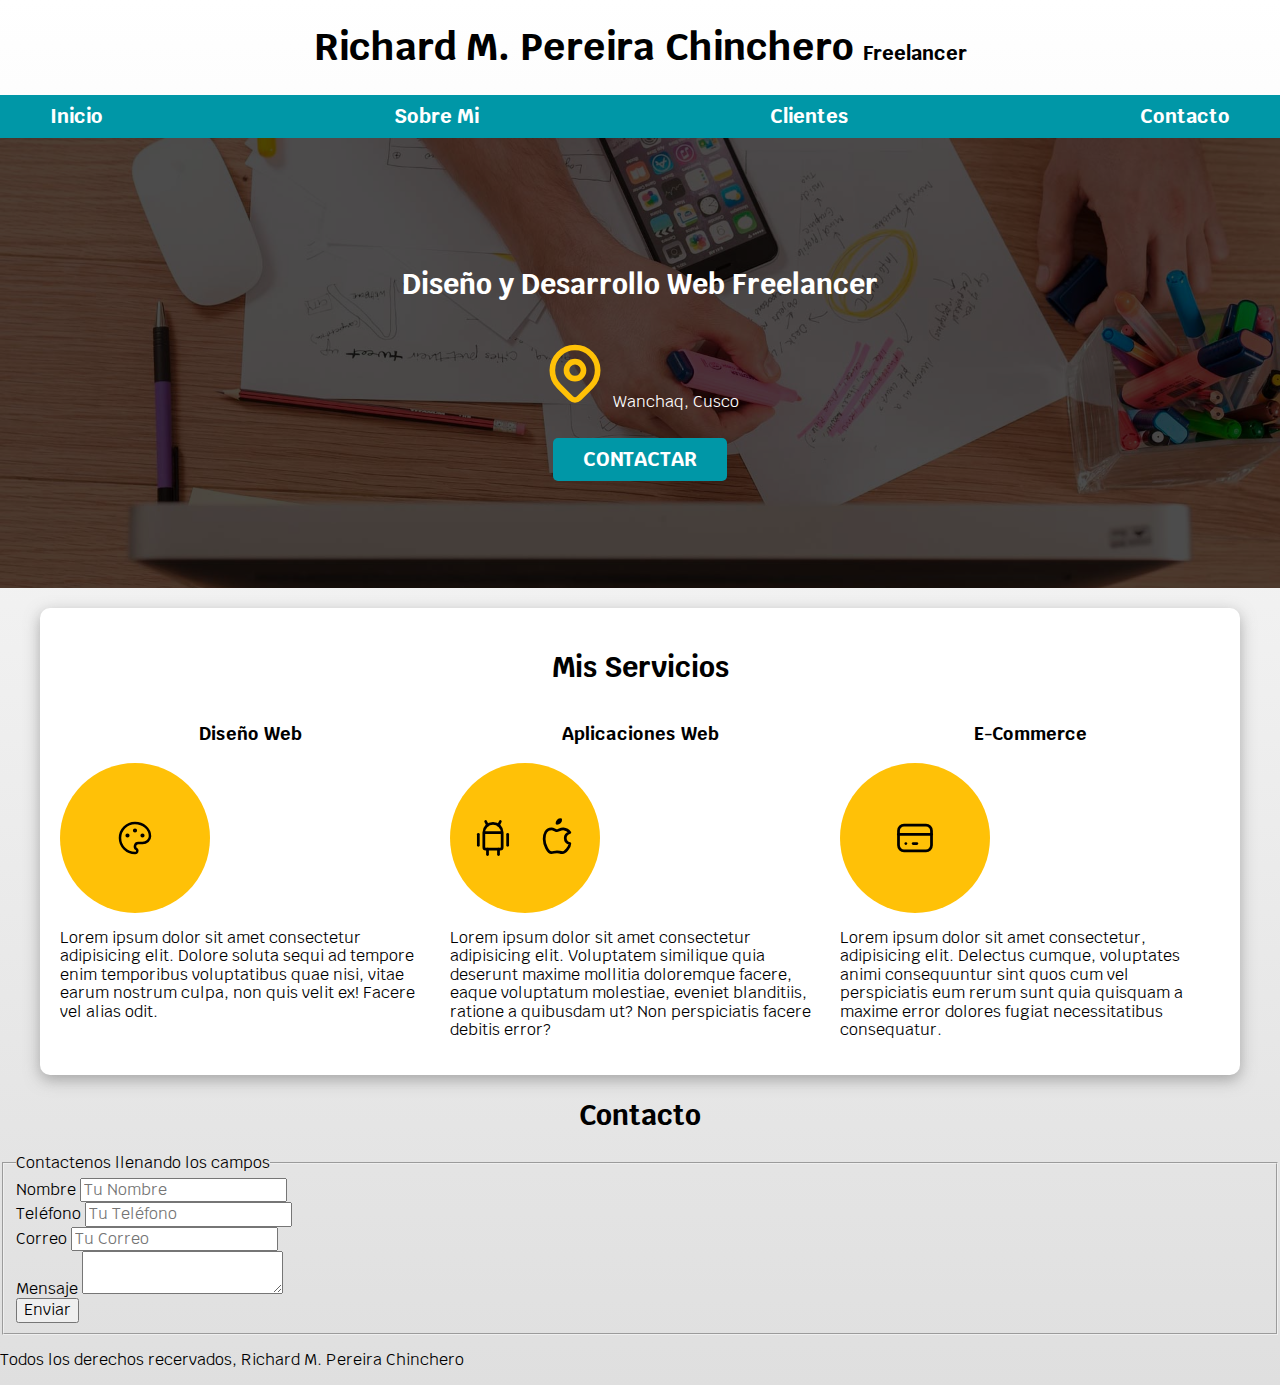
<file: index.html>
<!DOCTYPE html>
<html lang="en">

<head>
    <meta charset="UTF-8">
    <meta http-equiv="X-UA-Compatible" content="IE=edge">
    <meta name="viewport" content="width=device-width, initial-scale=1.0">
    <title>Diseñador Freenlancer</title>
    <link rel="preload" href="css/normalize.css" as="style">
    <link rel="stylesheet" href="css/normalize.css">
    <link rel="preconnect" href="https://fonts.googleapis.com">
    <link rel="preconnect" href="https://fonts.gstatic.com" crossorigin>
    <link href="https://fonts.googleapis.com/css2?family=Krub:wght@400;700&display=swap" rel="stylesheet">
    <link rel="preload" href="css/styles.css" as="style">
    <link href="css/styles.css" rel="stylesheet">
</head>

<body>

    <header>
        <h1 class="titulo">Richard M. Pereira Chinchero <span>Freelancer</span></h1>
    </header>

    <div class="nav_bg">
        <nav class="navegacion_principal contenedor">
            <a href="nosotros.html">Inicio</a>
            <a href="#">Sobre Mi</a>
            <a href="#">Clientes</a>
            <a href="#">Contacto</a>
        </nav>
    </div>




    <section class="hero">

        <div class="contenido_hero">
            <h2>Diseño y Desarrollo Web <span>Freelancer</span></h2>
            
            <div class="ubicacion">
                <p> <svg xmlns="http://www.w3.org/2000/svg" class="icon icon-tabler icon-tabler-map-pin" width="68" height="68" viewBox="0 0 24 24" stroke-width="2" stroke="#FFC107" fill="none" stroke-linecap="round" stroke-linejoin="round">
                    <path stroke="none" d="M0 0h24v24H0z" fill="none"/>
                    <circle cx="12" cy="11" r="3" />
                    <path d="M17.657 16.657l-4.243 4.243a2 2 0 0 1 -2.827 0l-4.244 -4.243a8 8 0 1 1 11.314 0z" />
                </svg>
                
                Wanchaq, Cusco</p>

            </div>
            

            <a class="boton" href="#">Contactar</a>

        </div>
        
    </section>

    <main class="contenedor sombra">
        <h2>Mis Servicios</h2>

        <!--CLASE SERVICIOS - INICIO-->
        <div class="servicios">
            <section class="servicio">

                <h3>Diseño Web</h3>
                
                <div class="iconos">
                    <svg xmlns="http://www.w3.org/2000/svg" class="icon icon-tabler icon-tabler-palette" width="40" height="40" viewBox="0 0 24 24" stroke-width="1.5" stroke="#000" fill="none" stroke-linecap="round" stroke-linejoin="round">
                        <path stroke="none" d="M0 0h24v24H0z" fill="none"/>
                        <path d="M12 21a9 9 0 1 1 0 -18a9 8 0 0 1 9 8a4.5 4 0 0 1 -4.5 4h-2.5a2 2 0 0 0 -1 3.75a1.3 1.3 0 0 1 -1 2.25" />
                        <circle cx="7.5" cy="10.5" r=".5" fill="currentColor" />
                        <circle cx="12" cy="7.5" r=".5" fill="currentColor" />
                        <circle cx="16.5" cy="10.5" r=".5" fill="currentColor" />
                      </svg>
        
                    
                </div>
                <p>Lorem ipsum dolor sit amet consectetur adipisicing elit. Dolore soluta sequi ad tempore enim temporibus voluptatibus quae nisi, vitae earum nostrum culpa, non quis velit ex! Facere vel alias odit.</p>
            </section>
    
            <section class="servicio">
                <h3>Aplicaciones Web</h3>
                <div class="iconos">
                    <svg xmlns="http://www.w3.org/2000/svg" class="icon icon-tabler icon-tabler-brand-android" width="44" height="44" viewBox="0 0 24 24" stroke-width="1.5" stroke="currentColor" fill="none" stroke-linecap="round" stroke-linejoin="round">
                        <path stroke="none" d="M0 0h24v24H0z" fill="none"/>
                        <line x1="4" y1="10" x2="4" y2="16" />
                        <line x1="20" y1="10" x2="20" y2="16" />
                        <path d="M7 9h10v8a1 1 0 0 1 -1 1h-8a1 1 0 0 1 -1 -1v-8a5 5 0 0 1 10 0" />
                        <line x1="8" y1="3" x2="9" y2="5" />
                        <line x1="16" y1="3" x2="15" y2="5" />
                        <line x1="9" y1="18" x2="9" y2="21" />
                        <line x1="15" y1="18" x2="15" y2="21" />
                    </svg>
        
                    <svg xmlns="http://www.w3.org/2000/svg" class="icon icon-tabler icon-tabler-brand-apple" width="44" height="44" viewBox="0 0 24 24" stroke-width="1.5" stroke="currentColor" fill="none" stroke-linecap="round" stroke-linejoin="round">
                        <path stroke="none" d="M0 0h24v24H0z" fill="none"/>
                        <path d="M9 7c-3 0 -4 3 -4 5.5c0 3 2 7.5 4 7.5c1.088 -.046 1.679 -.5 3 -.5c1.312 0 1.5 .5 3 .5s4 -3 4 -5c-.028 -.01 -2.472 -.403 -2.5 -3c-.019 -2.17 2.416 -2.954 2.5 -3c-1.023 -1.492 -2.951 -1.963 -3.5 -2c-1.433 -.111 -2.83 1 -3.5 1c-.68 0 -1.9 -1 -3 -1z" />
                        <path d="M12 4a2 2 0 0 0 2 -2a2 2 0 0 0 -2 2" />
                      </svg>
                </div>
               
                <p>Lorem ipsum dolor sit amet consectetur adipisicing elit. Voluptatem similique quia deserunt maxime mollitia doloremque facere, eaque voluptatum molestiae, eveniet blanditiis, ratione a quibusdam ut? Non perspiciatis facere debitis error?</p>
            </section>
    
            <section class="servicio">
                <h3>E-Commerce</h3>
    
                <div class="iconos">
                    <svg xmlns="http://www.w3.org/2000/svg" class="icon icon-tabler icon-tabler-credit-card" width="44" height="44" viewBox="0 0 24 24" stroke-width="1.5" stroke="currentColor" fill="none" stroke-linecap="round" stroke-linejoin="round">
                        <path stroke="none" d="M0 0h24v24H0z" fill="none"/>
                        <rect x="3" y="5" width="18" height="14" rx="3" />
                        <line x1="3" y1="10" x2="21" y2="10" />
                        <line x1="7" y1="15" x2="7.01" y2="15" />
                        <line x1="11" y1="15" x2="13" y2="15" />
                      </svg>
        
                </div>
                <p>Lorem ipsum dolor sit amet consectetur, adipisicing elit. Delectus cumque, voluptates animi consequuntur sint quos cum vel perspiciatis eum rerum sunt quia quisquam a maxime error dolores fugiat necessitatibus consequatur.</p>

            </section>

        </div> <!--CLASE SERVICIOS - FIN-->
        
    </main>



    <section>
        <h2>Contacto</h2>

        <form action="">
            <fieldset>
                <legend>Contactenos llenando los campos</legend>

                <div>
                    <label for="">Nombre</label>
                    <input type="text" placeholder="Tu Nombre">
                </div>

                <div>
                    <label for="">Teléfono</label>
                    <input type="tel" placeholder="Tu Teléfono">
                </div>

                <div>
                    <label for="">Correo</label>
                    <input type="email" placeholder="Tu Correo">
                </div>

                <div>
                    <label for="">Mensaje</label>
                    <textarea></textarea>
                </div>

                <div>
                    <input type="submit" value="Enviar">
                </div>

            </fieldset>


        </form>
    </section>

    <footer>
        <p>Todos los derechos recervados, Richard M. Pereira Chinchero</p>
    </footer>
</body>

</html>
</file>
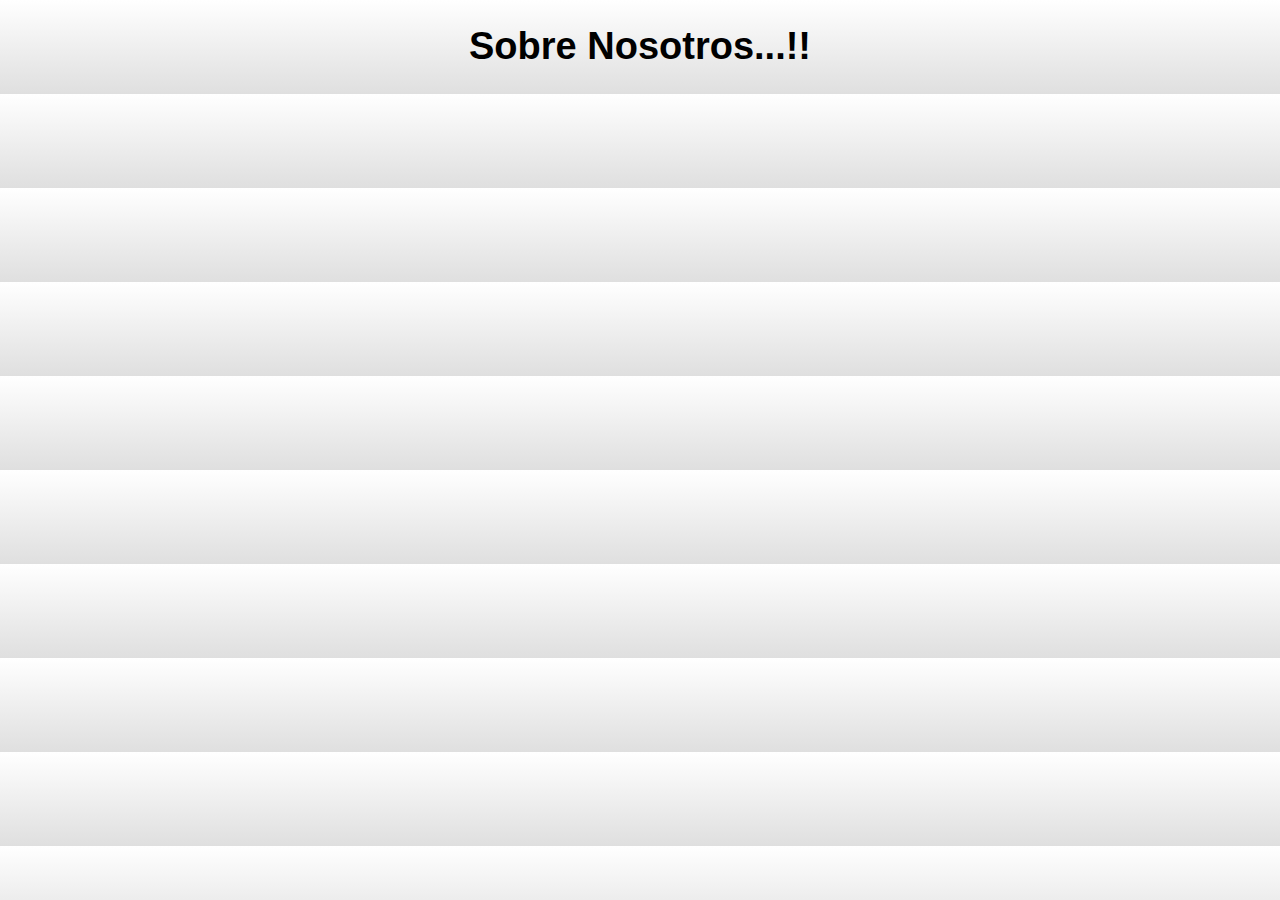
<file: nosotros.html>
<!DOCTYPE html>
<html lang="en">

<head>
    <meta charset="UTF-8">
    <meta http-equiv="X-UA-Compatible" content="IE=edge">
    <meta name="viewport" content="width=device-width, initial-scale=1.0">
    <title>Nosotros</title>
    <link rel="preload" href="css/styles.css" as="style">
    <link href="css/styles.css" rel="stylesheet">
</head>

<body>
    <section>
        <h1>
            Sobre Nosotros...!!
        </h1>
    </section>
</body>

</html>
</file>
<file: css/styles.css>
:root {
    /*Colores*/
    --blanco: #ffffff;
    --oscuro: #212121;
    --primario: #ffc107;
    --secundario: #0097A7;
    --gris: #757575;
    --gris_claro: #dfdfdf;
}

html {
    font-size: 62.5%;
    box-sizing: border-box;
}

*, *:before, *:after {
    box-sizing: inherit;
  }

body {
    font-size: 16px;
    font-family: 'Krub', sans-serif;
    background-image: linear-gradient(to top, var(--gris_claro) 0%, var(--blanco) 100%);
}

h1{
    font-size: 3.8rem;
}
h2{
    font-size: 2.8rem;
}
h3{
    font-size: 1.8rem;
}

h1,h2,h3{
    text-align: center;
}
.titulo {
    text-align: center;
    font-size: 3.8rem;
    font-family: 'Krub', sans-serif;
}

.titulo span {
    font-size: 2rem;
}

.contenedor {
    max-width: 120rem;
   
    margin: 0 auto;
}

.boton{
    background-color: var(--secundario);
    color: var(--blanco);
    padding: 1rem 3rem;
    margin-top: 1rem;
    font-size: 2rem;
    text-decoration: none;
    text-transform: uppercase;
    font-weight: bold;
    border-radius: .5rem;

    width: 90%;
    text-align: center;
}

@media (min-width: 480px) {
    .boton{
        width: auto;
    }
}

.sombra{
    -webkit-box-shadow: 0px 5px 15px 0px rgba(112,112,112,0.55);
    -moz-box-shadow: 0px 5px 15px 0px rgba(112,112,112,0.55);
    box-shadow: 0px 5px 15px 0px rgba(112,112,112,0.55);

    background-color: var(--blanco);
    padding: 2rem;
    border-radius: 1rem;
}
.nav_bg {
    background-color: var(--secundario);
}

.navegacion_principal {
    display: flex;
    flex-direction: column;
    
    
}



@media (min-width: 768px) {
    .navegacion_principal{
        flex-direction: row;
        justify-content: space-between;
    }
}

.navegacion_principal a {
    display: block;
    text-align: center;
    color: var(--blanco);
    text-decoration: none;
    font-size: 2rem;
    font-weight: 700;
    padding: 1rem;
}



.navegacion_principal a:hover {
    background-color: var(--primario);
    color: var(--oscuro);
}

.hero{
    background-image: url(../img/hero.jpg);
    background-repeat: no-repeat;
    background-size: cover;
    height: 450px;
    position: relative;
    margin-bottom: 2rem;
}

.contenido_hero{
    position: absolute;
    background-color: rgba(0,0,0, .7); /**Anterior**/
    background-color: rgb(0 0 0 / 70%);
    width: 100%;
    height: 100%;  

    display: flex;
    flex-direction: column;
    align-items: center;
    justify-content: center;

}

.contenido_hero h2,
.contenido_hero p{
    color: var(--blanco);
}

.ubicacion{
    display: flex;
    align-items: flex-end;
}

/*Servicios*/
@media (min-width: 768px) {
    .servicios{
        display: grid;
        grid-template-columns: repeat(3, 1fr); 
        /*grid-template-columns: 1fr 1fr 1fr ;*/
        column-gap: 1rem;
    }
}

.servicio{

}

.servicio h3{

}

.servicio .iconos{
    height: 15rem;
    width: 15rem;
    background-color: var(--primario);
    /*Forma circular*/
    border-radius: 50%;
    /*Direccionamiento y posicion*/
    display: flex;
    justify-content: space-evenly;
    align-items: center;
    

}
</file>
